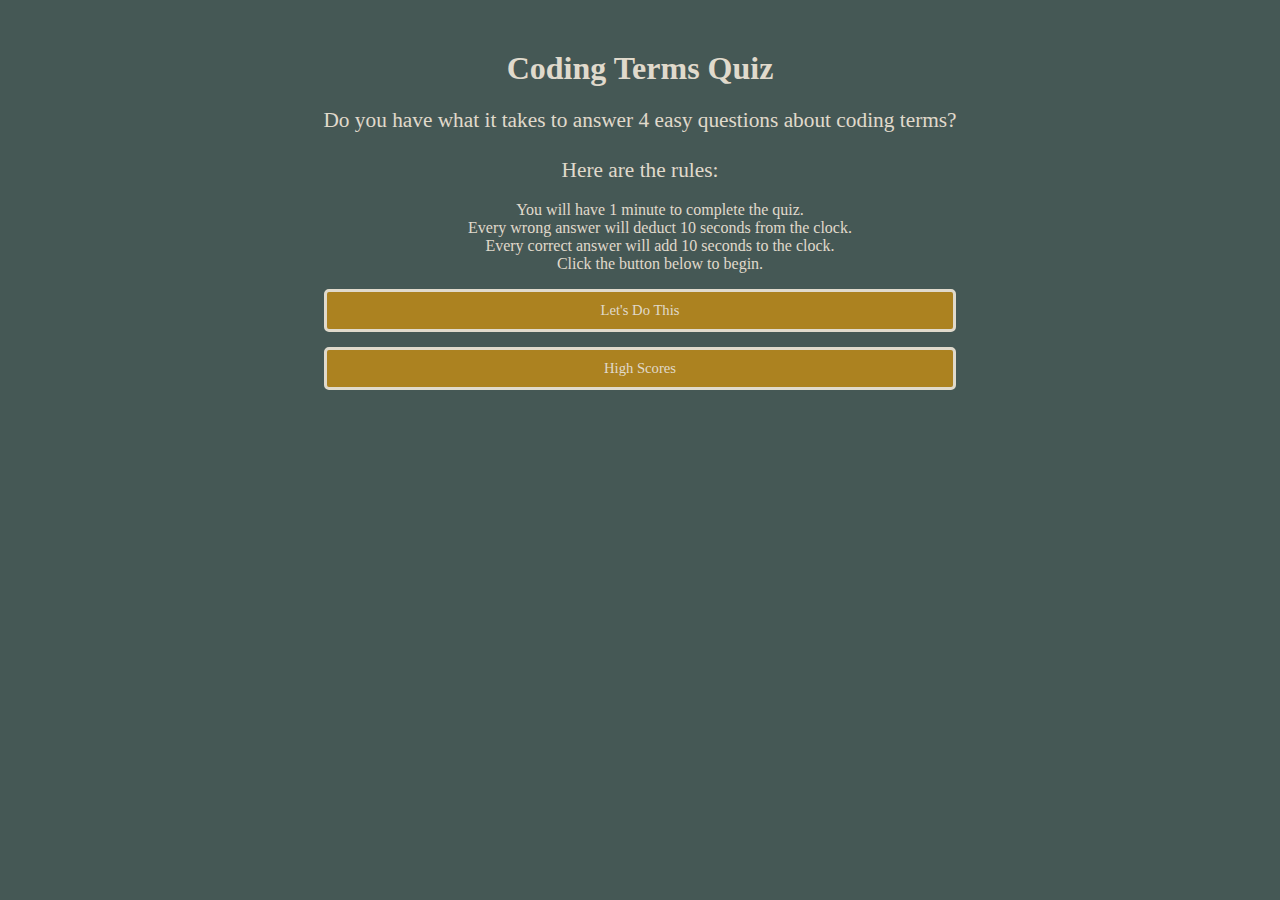
<file: index.html>
<!DOCTYPE html>
<html lang="en">

<head>
    <meta charset="UTF-8">
    <meta http-equiv="X-UA-Compatible" content="IE=edge">
    <meta name="viewport" content="width=device-width, initial-scale=1.0">
    <link rel="stylesheet" href="css/style.css">
    <title>Coding Terms Quiz</title>
</head>

<body>

    <div id='timer' class='tmr hide'></div>

    <section id='start-screen'>
        <h1>Coding Terms Quiz</h1>
        <h2>Do you have what it takes to answer 4 easy questions about coding terms?
            <br><br>Here are the rules:
        </h2>

        <ul>
            <li>You will have 1 minute to complete the quiz.</li>
            <li>Every wrong answer will deduct 10 seconds from the clock.</li>
            <li>Every correct answer will add 10 seconds to the clock.</li>
            <li>Click the button below to begin.</li>
        </ul>
    </section>

    <div class='container'>
        <div id='question-container' class='hide'>
            <div id='questions'></div>
            <div id='answer-buttons'>
                <button class='btn'>Answer 1</button>
                <button class='btn'>Answer 2</button>
                <button class='btn'>Answer 3</button>
                <button class='btn'>Answer 4</button>
            </div>
        </div>
    </div>

    <div class='controls'>
        <button id='start-btn' class='start-btn btn'>Let's Do This</button>
        <button id='hs-btn' class='next-btn btn'>High Scores</button>
    </div>

    <section id='game-over' class="hide">
        <h1>Game Over!</h1>
    </section>
    
    <script src="js/script.js"></script>

</body>

</html>
</file>
<file: css/style.css>
html    {
    background-color: #455855;
}

body    {
    font-family: 'Calibri';
    font-weight: 100;
}


section {
    margin-left: 250px;
    margin-right: 250px;
    margin-top: 50px;
}

h1  {
    font-size: 24pt;
    text-align: center;
    color: #e0dacc;
}

h2  {
    font-size: 16pt;
    text-align: center;
    color: #e0dacc;
    font-weight: 100;
}

p   {
    color: #e0dacc;
    font-size: 10pt;
    line-height: 15pt;
}

button {
    background-color: #ac8220;
    color: #e0dacc;
    padding: 10px;
    border-radius: 5px;
    cursor: pointer;
    font-family: 'Calibri';
    font-size: 11pt;
    font-weight: 500;
    border: 3px solid #e0dacc;
    width: 50%;
    display: grid;
    margin: 15px auto;
}

button:hover {
    background-color: #e0dacc;
    color:#ac8220;
    border: 3px solid #976c17;
}

ul  {
    color:#e0dacc;
    text-align: center;
    list-style: none;
}

#timer  {
    color: #e0dacc;
    text-align: center;
    font-size: 25pt;
    font-weight: 1000;
}

#questions {
    color: #e0dacc;
    margin-top: 75px;
    margin-bottom: 25px;
    font-size: 25pt;
    text-align: center;
    font-weight: 1000;
}

.hide {
    display:none;
}
</file>
